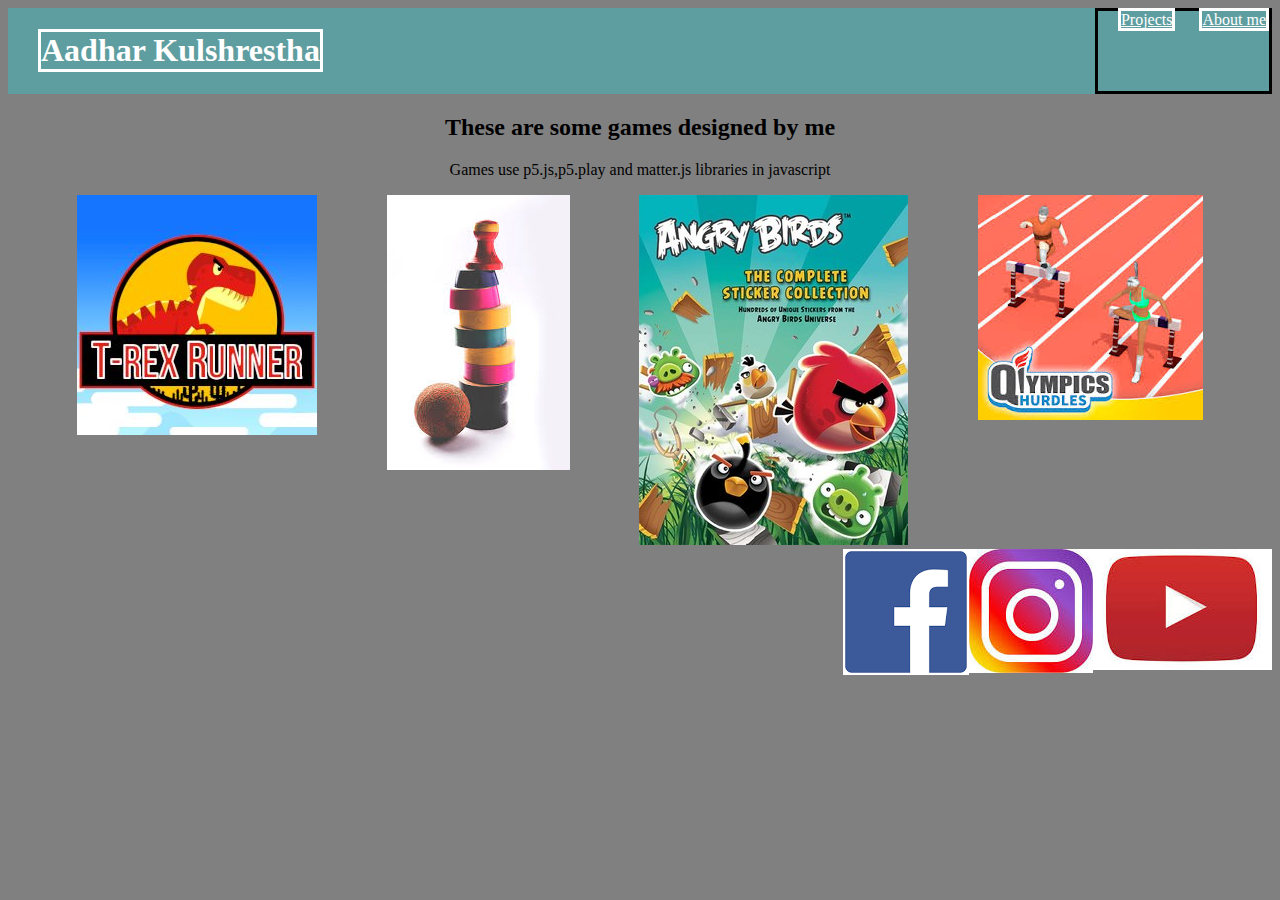
<file: index.html>
<!DOCTYPE html>
<html>
    <head>
        <title>My Portfolio page</title>
        <link rel="stylesheet"
              type = "text/css"
              href = "style.css"  />

    </head>

    <body >
        <div class="header">
         <h1 >Aadhar Kulshrestha</h1>
        <div class="menu">
            <a href = "index.html">Projects</a>
            <a href="aboutme.html">About me</a>
        </div>
     </div>
      
        <h2>These are some games designed by me</h2>
        <p>Games use p5.js,p5.play and matter.js libraries in javascript</p>

        <div class = "grid">
            <div class="item">
                <a href = "https://studio.code.org/projects/gamelab/qi7DsNofra72miktdeBqswfOH9tyLH-z9Il50B3ZT3k/edit"><img src = "trexrunner.jpg"/></a>
                <p>Trex runner Game</p>
            </div>

            <div class="item">
                <a href = "https://studio.code.org/projects/gamelab/IIMMofo_ElIGFrdm_yyGjLJ8Tld2v3b98xy-GE69bSU/edit"><img src = "download.jpg"/></a>
                <p>laguri GAAME</p>       
            </div> 

            <div class="item">
                 <a href = "https://github.com/aadharkulshrestha/devesh-angry-birds-"><img src = "angry-bird-9781608873784_lg.jpg"/></a>
                <p>Angry Birds Game</p>
            </div>

            <div class="item">
                <a href = "https://github.com/aadharkulshrestha/REAL-TIME-HORIZONTAL-HURDLES-GAME---PART-1"><img src = "download (1).jpg"/></a>
               <p>Real Horizontal runner Game</p>
           </div>

            
        </div>    

        <div class = "footer">
        <a href="https://www.facebook.com/aadhar.kulshrestha"><img src = "fb.png"/></a>
        <a href = "https://www.instagram.com/aadharkulshrestha/"><img src = "insta.png"/></a>
        <a href = "https://www.youtube.com/channel/UCZRWHHHURauPX61_pIM826w?view_as=subscriber"><img src = "youtube.png"/></a>
    
        </div>
    </body>
</html>
</file>
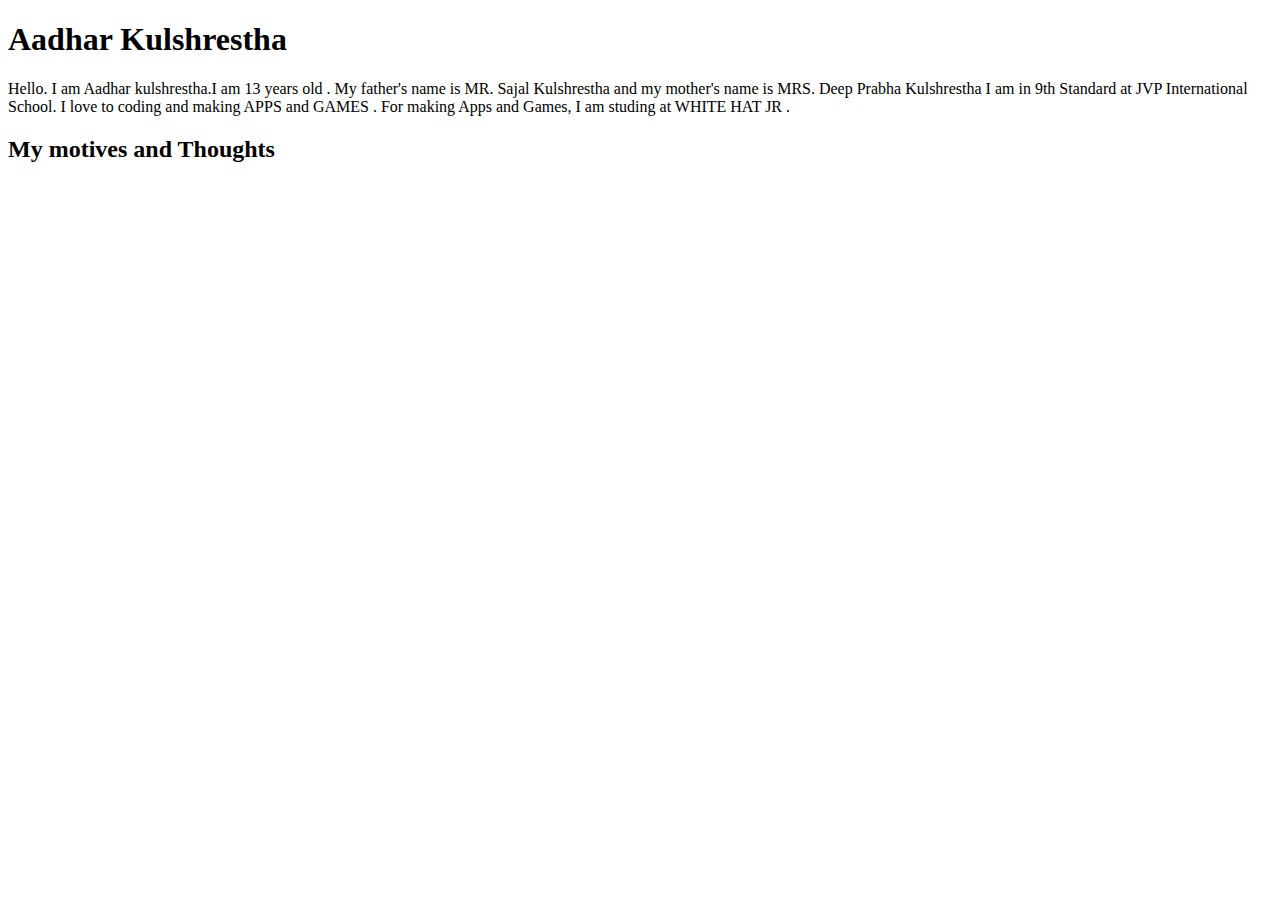
<file: aboutme.html>
<!DOCTYPE html>
<html>
    <head>
        <title>About Me</title>
    </head>
    <body>
        <h1>Aadhar Kulshrestha</h1>
        <p>Hello. I am Aadhar kulshrestha.I am 13 years old . My father's name is MR. Sajal Kulshrestha and my mother's name is MRS. Deep Prabha Kulshrestha I am in 9th Standard at JVP International School. I love to coding and making APPS and GAMES . For making Apps and Games, I am studing at WHITE HAT JR . 
         </p>

         <h2>My motives and Thoughts</h2>
         <p></p>
    </body>
</html>
</file>
<file: style.css>
h1{
    color : #FFFFFF;
    margin-left: 30px;
}

.header * {
    border:solid;
}

.header{
    background-color: #5F9EA0;
    display: flex;
    justify-content : space-between;
}

.site-description{
    display:flex;
    flex-wrap: column;
    justify-content: first baseline;
}

.grid{
    display: flex;
    flex-wrap: wrap;
    justify-content: space-evenly;
}

.footer{
    display: flex;
    justify-content: flex-end;
    
}

p,h2{
    text-align: center;
}

body {
    background-color: #808080;
}

a:link{
    color: white;
}

a:visited{
    color:white;
}

.menu a{
    margin-left: 20px;
}

.item p{
    position:absolute;
    top: 50%;
    left:50%;
    transform: translate(-50%, -50%);
    opacity:0;
}

.item:hover p{
    opacity: 1;
}

.item:hover img{
    opacity: 0.33;
}
</file>
